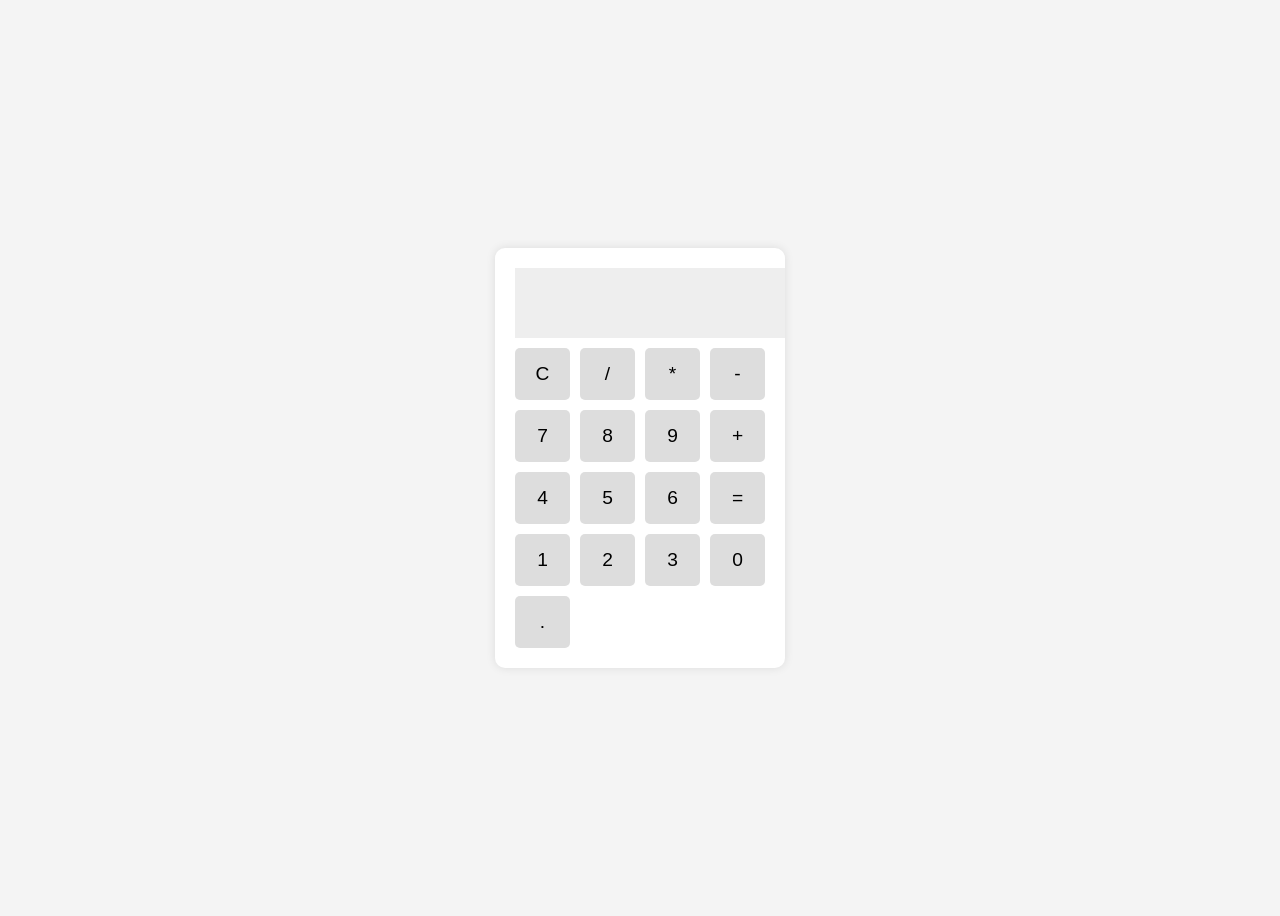
<file: main.html>
<!DOCTYPE html>
<html lang="ru">
<head>
    <meta charset="UTF-8">
    <meta name="viewport" content="width=device-width, initial-scale=1.0">
    <title>Калькулятор</title>
    <style>
        body {
            display: flex;
            justify-content: center;
            align-items: center;
            height: 100vh;
            background-color: #f4f4f4;
        }
        .calculator {
            width: 250px;
            background: white;
            padding: 20px;
            border-radius: 10px;
            box-shadow: 0 0 10px rgba(0, 0, 0, 0.1);
        }
        .display {
            width: 100%;
            height: 50px;
            text-align: right;
            font-size: 1.5em;
            padding: 10px;
            border: none;
            outline: none;
            background: #eee;
        }
        .buttons {
            display: grid;
            grid-template-columns: repeat(4, 1fr);
            gap: 10px;
            margin-top: 10px;
        }
        button {
            padding: 15px;
            font-size: 1.2em;
            border: none;
            cursor: pointer;
            background: #ddd;
            border-radius: 5px;
        }
        button:hover {
            background: #ccc;
        }
    </style>
</head>
<body>
    <div class="calculator">
        <input type="text" class="display" id="display" disabled>
        <div class="buttons">
            <button onclick="clearDisplay()">C</button>
            <button onclick="appendToDisplay('/')">/</button>
            <button onclick="appendToDisplay('*')">*</button>
            <button onclick="appendToDisplay('-')">-</button>
            <button onclick="appendToDisplay('7')">7</button>
            <button onclick="appendToDisplay('8')">8</button>
            <button onclick="appendToDisplay('9')">9</button>
            <button onclick="appendToDisplay('+')">+</button>
            <button onclick="appendToDisplay('4')">4</button>
            <button onclick="appendToDisplay('5')">5</button>
            <button onclick="appendToDisplay('6')">6</button>
            <button onclick="calculateResult()">=</button>
            <button onclick="appendToDisplay('1')">1</button>
            <button onclick="appendToDisplay('2')">2</button>
            <button onclick="appendToDisplay('3')">3</button>
            <button onclick="appendToDisplay('0')">0</button>
            <button onclick="appendToDisplay('.')">.</button>
        </div>
    </div>
    <script>
        function appendToDisplay(value) {
            document.getElementById('display').value += value;
        }
        function clearDisplay() {
            document.getElementById('display').value = '';
        }
        function calculateResult() {
            try {
                document.getElementById('display').value = eval(document.getElementById('display').value);
            } catch {
                document.getElementById('display').value = 'Ошибка';
            }
        }
    </script>
</body>
</html>
</file>
